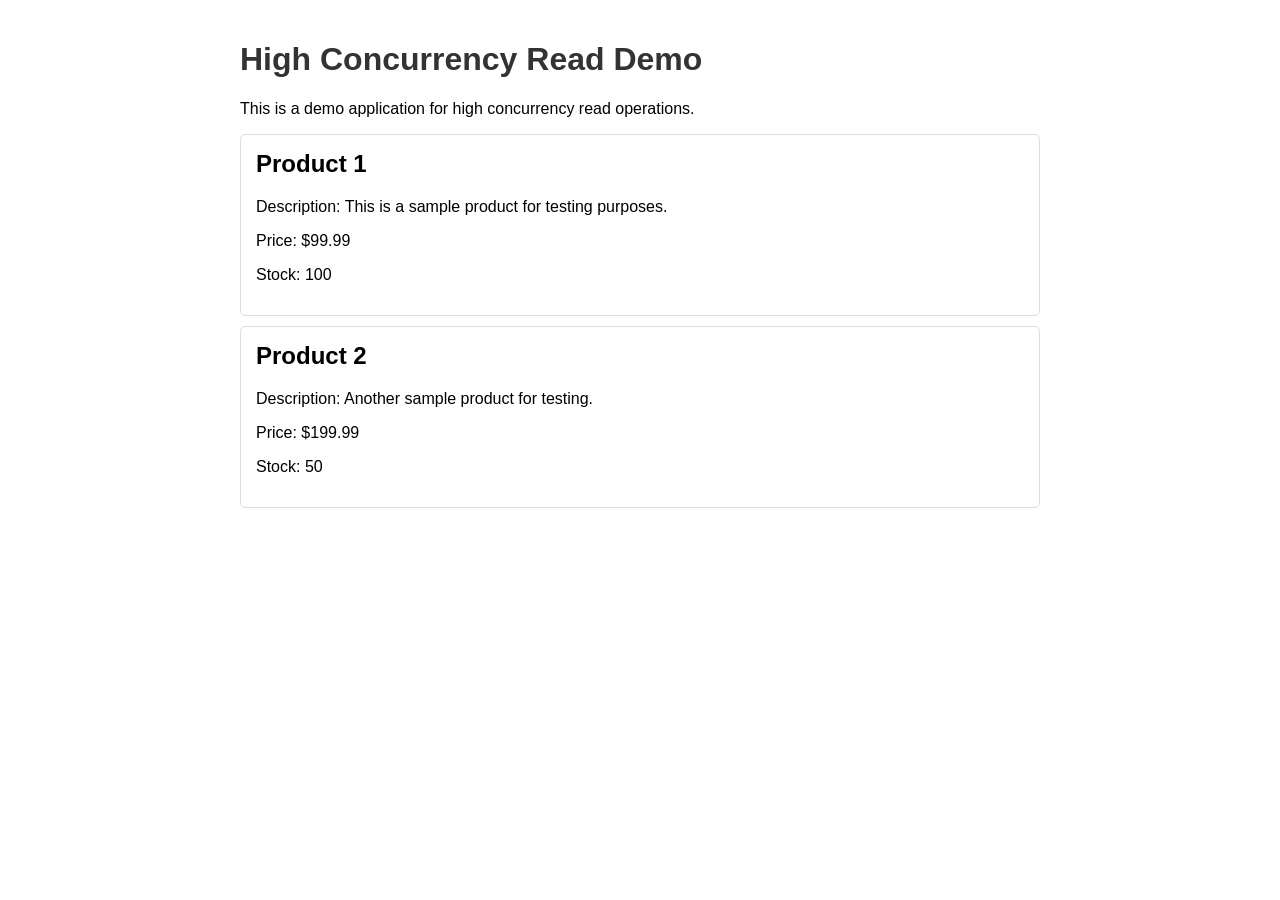
<file: sw_2/static/index.html>
<!DOCTYPE html>
<html lang="en">
<head>
    <meta charset="UTF-8">
    <meta name="viewport" content="width=device-width, initial-scale=1.0">
    <title>High Concurrency Read Demo</title>
    <style>
        body {
            font-family: Arial, sans-serif;
            max-width: 800px;
            margin: 0 auto;
            padding: 20px;
        }
        h1 {
            color: #333;
        }
        .product {
            border: 1px solid #ddd;
            padding: 15px;
            margin: 10px 0;
            border-radius: 5px;
        }
        .product h2 {
            margin-top: 0;
        }
    </style>
</head>
<body>
    <h1>High Concurrency Read Demo</h1>
    <p>This is a demo application for high concurrency read operations.</p>
    
    <div class="product">
        <h2>Product 1</h2>
        <p>Description: This is a sample product for testing purposes.</p>
        <p>Price: $99.99</p>
        <p>Stock: 100</p>
    </div>
    
    <div class="product">
        <h2>Product 2</h2>
        <p>Description: Another sample product for testing.</p>
        <p>Price: $199.99</p>
        <p>Stock: 50</p>
    </div>
    
    <script>
        // Simple script to demonstrate static content
        console.log('Static content loaded successfully!');
    </script>
</body>
</html>
</file>
